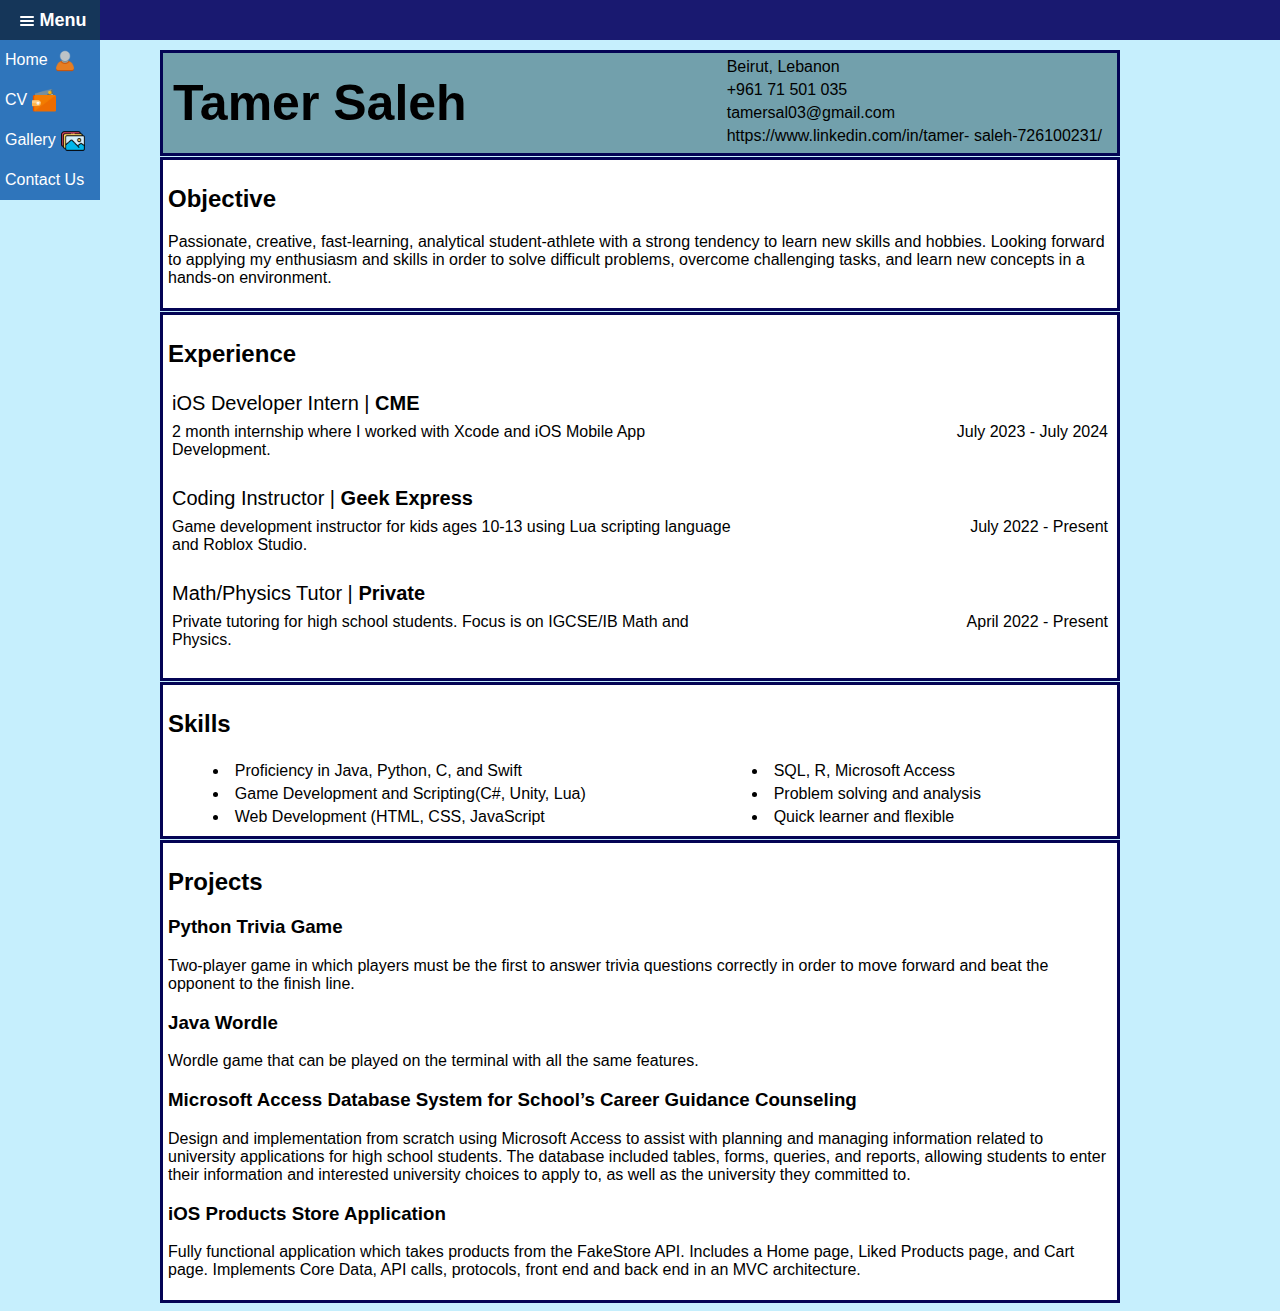
<file: page2.html>
<html>
    <head>
        <title>Tamer Saleh</title>
        <link rel = "stylesheet" href = "css/mainCV.css">
        <link rel="stylesheet" href="css/icons.css">
    </head>

    <body>

        <div class = "page-header">
            <div id = "menu">
                <span><i class="ico burger-ico"></i>Menu</span>
                <div class ="dropdown-menu">
                    <ul>
                        <a href="page1.php">
                            <li>Home<i class="ico ico-l user-ico"></i></li>
                        </a>
                        <a href="page2.html">
                            <li>CV<i class="ico ico-l wallet-ico"></i></li>
                        </a>
                        <a href="page3.html">
                            <li>Gallery<i class="ico ico-l gallery-ico"></i></li>
                        </a>
                        <a href="page4.html">
                            <li>Contact Us</li>
                        </a>
                    </ul>
                </div>
            </div>
            
        </div>
        <div class = "cv-content">
            <div class = "cv-header-section">
                <div id = "cv-header-title">Tamer Saleh</div>
                <div id = "cv-header-socials">
                    <ul>
                        <li>Beirut, Lebanon</li>
                        <li>+961 71 501 035</li>
                        <li>tamersal03@gmail.com</li>
                        <li><a href = "https://www.linkedin.com/in/tamer- saleh-726100231/">https://www.linkedin.com/in/tamer- saleh-726100231/</a></li>
                    </ul>
                </div>
            </div>
            
            <div class = "cv-objective-section"> 
                <h2>Objective</h2>
                <p>Passionate, creative, fast-learning, analytical student-athlete with a strong tendency to learn new skills and hobbies. Looking forward to applying my enthusiasm and skills in order to solve difficult problems, overcome challenging tasks, and learn new concepts in a hands-on environment.</p>
            </div>

            <div class = "cv-experience-section">
                <h2>Experience</h2>
                <div class = "cv-experience-section-item">
                    <div class = "cv-experience-section-item-position">
                        <span>iOS Developer Intern |</span>
                        <span style = "font-weight: bold;">CME</span>
                    </div>
                    <div class = "cv-experience-section-item-date">July 2023 - July 2024</div>
                    <div class = "cv-experience-section-item-description">2 month internship where I worked with Xcode and iOS Mobile App Development.</div>
                </div>

                <div class = "cv-experience-section-item">
                    <div class = "cv-experience-section-item-position">
                        <span>Coding Instructor |</span>
                        <span style = "font-weight: bold;">Geek Express</span>
                    </div>
                    <div class = "cv-experience-section-item-date">July 2022 - Present</div>
                    <div class = "cv-experience-section-item-description">Game development instructor for kids ages 10-13 using Lua scripting language and Roblox Studio.</div>
                </div>

                <div class = "cv-experience-section-item">
                    <div class = "cv-experience-section-item-position">
                        <span>Math/Physics Tutor |</span>
                        <span style = "font-weight: bold;">Private</span>
                    </div>
                    <div class = "cv-experience-section-item-date">April 2022 - Present</div>
                    <div class = "cv-experience-section-item-description">Private tutoring for high school students. Focus is on IGCSE/IB Math and Physics.</div>
                </div>
            </div>

            <div class = "cv-skills-section">
                <h2>Skills</h2>
                <div class = "cv-skills-subsection">
                    <ul>
                        <li>Proficiency in Java, Python, C, and Swift</li>
                        <li>Game Development and Scripting(C#, Unity, Lua)</li>
                        <li> Web Development (HTML, CSS, JavaScript</li>
                    </ul>
                </div>
                <div class = "cv-skills-subsection">
                    <ul>
                        <li>SQL, R, Microsoft Access</li>
                        <li>Problem solving and analysis</li>
                        <li>Quick learner and flexible</li>
                    </ul>
                </div> 
            </div>

            <div class = "cv-projects-section">
                <h2>Projects</h2>
                <div>
                    <h3>Python Trivia Game</h3>
                    <p>Two-player game in which players must be the first to answer trivia questions correctly in order
                        to move forward and beat the opponent to the finish line.</p>
                </div>
                <div>
                    <h3>Java Wordle</h3>
                    <p>Wordle game that can be played on the terminal with all the same features.</p>
                </div>
                <div>
                    <h3>Microsoft Access Database System for School’s Career Guidance Counseling</h3>
                    <p>Design and implementation from scratch using Microsoft Access to assist with planning and managing information related to university applications for high school students. The database
                        included tables, forms, queries, and reports, allowing students to enter their information and interested university choices to apply to, as well as the university they committed to.</p>
                </div>
                <div>
                    <h3>iOS Products Store Application</h3>
                    <p>Fully functional application which takes products from the FakeStore API. Includes a Home page, Liked Products page, and Cart page. Implements Core Data, API calls, protocols, front end and back end in an MVC architecture.</p>
                </div>
            </div>
        </div>
        
        
    </body>
</html>
</file>
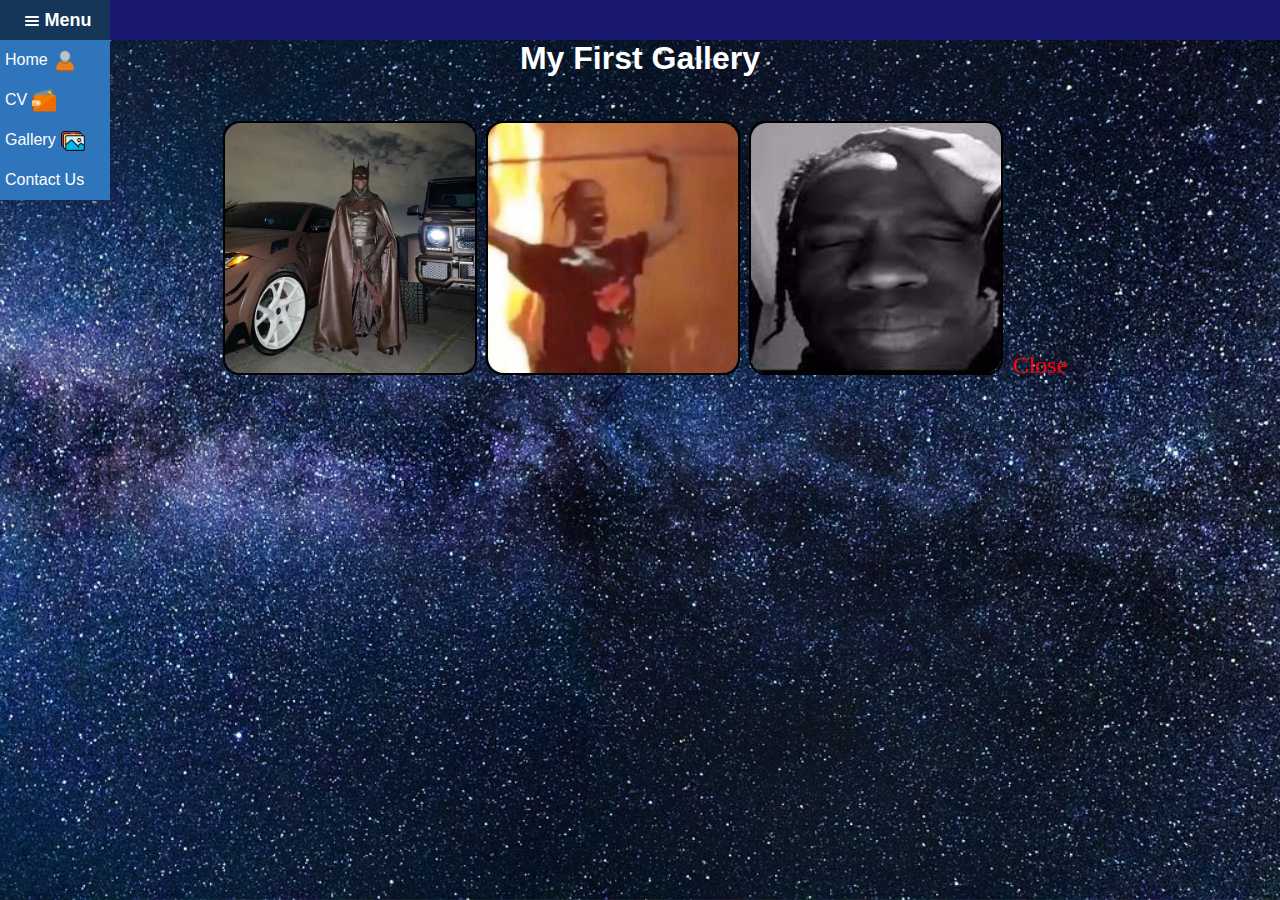
<file: page3.html>
<html>
    <head>
        <title>MyFirstWebPage</title>
        <link rel = "stylesheet" href="css/main.css">
        <link rel="stylesheet" href="css/icons.css">
    </head>

    <body>
        <div id = "page-header">
            <div id = "menu">
                <span><i class="ico burger-ico"></i>Menu</span>
                <div class ="dropdown-menu">
                    <ul>
                        <a href="page1.php">
                            <li>Home<i class="ico ico-l user-ico"></i></li>
                        </a>
                        <a href="page2.html">
                            <li>CV<i class="ico ico-l wallet-ico"></i></li>
                        </a>
                        <a href="page3.html">
                            <li>Gallery<i class="ico ico-l gallery-ico"></i></li>
                        </a>
                        <a href="page4.html">
                            <li>Contact Us</li>
                        </a>
                    </ul>
                </div>
            </div>
        </div>
        <div id = "page-content">
            <div id ="page-title"><h1>My First Gallery</h1></div>
            <br>
            <div id = "gallery">
                <div class = "gallery-img" id = "expand1">
                    <a href = "#expand1">
                        <img src = "pictures/travis.webp">
                    </a>
                </div>
                <div class = "gallery-img" id = "expand2">
                    <a href = "#expand2">
                        <img src = "pictures/travis1.jpeg">
                    </a>
                </div>
                <div class = "gallery-img" id = "expand3">
                    <a href = "#expand3">
                        <img src = "pictures/travis2.jpeg">
                    </a>
                </div>
                <a href = "#" id = "close">Close</a>
            </div>
            
        </div>
        
    </body>
</html>
</file>
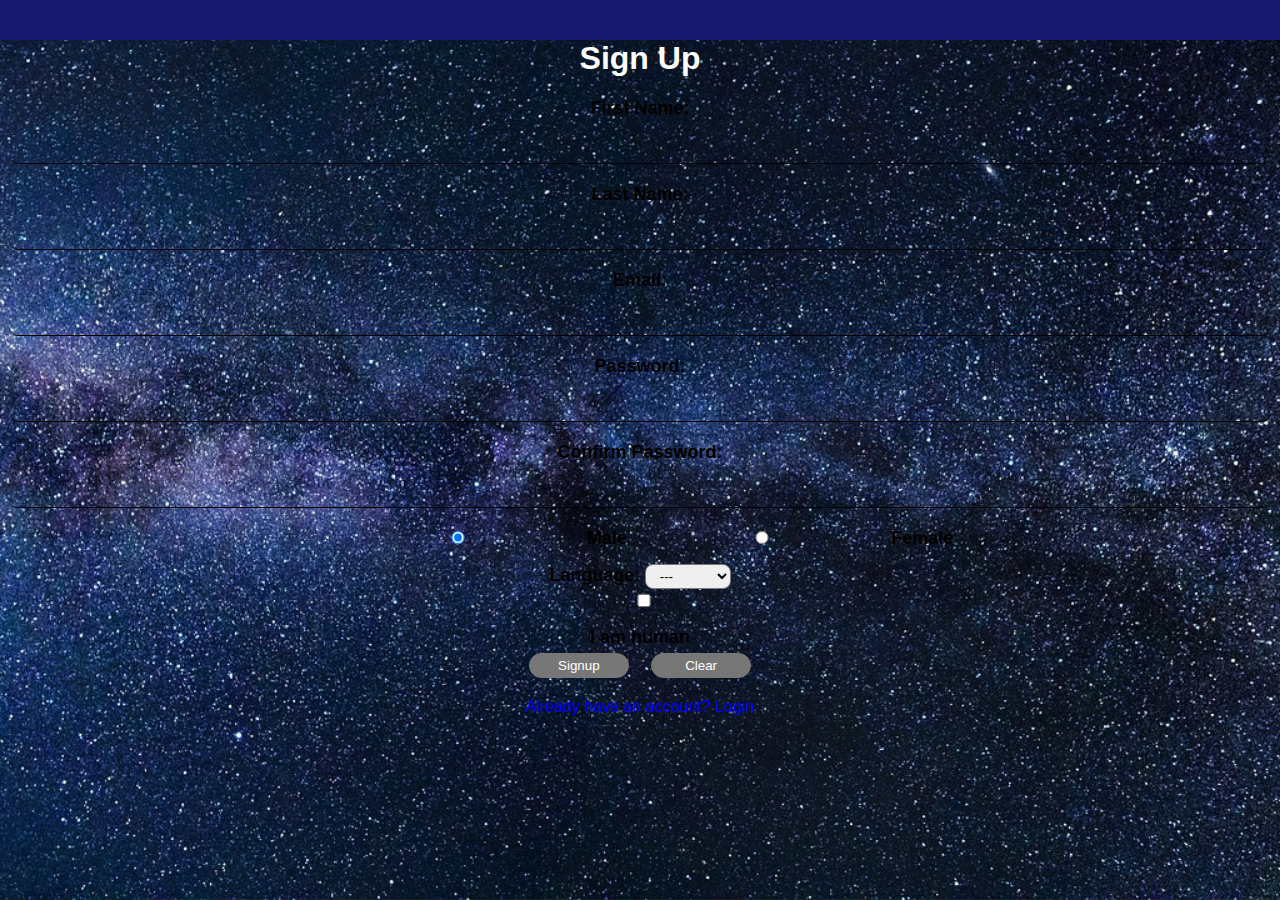
<file: signup.html>
<html>
    <head>
        <title>Welcome to my portal</title>
        <link rel = "stylesheet" href="css/main.css">
        <link rel = "stylesheet" href="css/mforms.css">
    </head>
    <body>
        <div id="page-header"></div>
        <div id = "page-content">
            
            <div class = "form-div">
                <div id ="page-title"><h1>Sign Up</h1></div>
                <form name="frmSignup" method="post" action="signup.php" id="form-login">

                    <div class = "form-element">
                        <label for="username">First Name: </label><br>
                        <input type="text" class = "tf" name = "firstname"/>
                    </div>
                    <div class = "form-element">
                        <label for="username">Last Name: </label><br>
                        <input type="text" class = "tf" name = "lastname" />
                    </div>
                    <div class = "form-element">
                        <label for="username">Email: </label><br>
                        <input type="text" class = "tf" name = "email" />
                    </div>
                    <div class = "form-element">
                        <label for="password">Password: </label><br>
                        <input type="password" class = "tf" name = "pass" />
                    </div>
                    <div class = "form-element">
                        <label for="password">Confirm Password: </label><br>
                        <input type="password" class = "tf" name = "confPass"/>
                    </div>
                    <div class = "form-element">
                        <input type="radio" name="sex" value = "M" id ="rb-male" checked><label for="rb-male">Male</label>
                        <input type="radio" name="sex" value = "F" id ="rb-female"><label for="rb-female">Female</label>
                    </div>
                    <div class = "form-element">
                        <label>Language: </label> 
                        <select name = "language">
                            <option value="-1">---</option>
                            <option value="en">English</option>
                            <option value="fr">French</option>
                        </select>
                    </div>

                    <div class = "form-element">
                        <input type ="checkbox" name="captcha" id = "cb-captcha"><label for="cb-captcha">I am human</label>
                    </div>
                    
                    <div class = "form-element">
                        <input type="button" class = "btn" value="Signup" onclick="formSignup()">&nbsp;&nbsp;&nbsp;&nbsp;
                        <input type="button" class = "btn" value = "Clear"onclick="formCancel()">
                    </div>
                    <div class = "form-element">
                        <a class = "form-link" href = "index.php">Already have an account? Login</a>
                    </div>
                    
                    
                </form>
            </div>
            
        </div>
        <script>
            function formSignup(){
                var mform = document.querySelector("form[name='frmSignup']");
                var fn = mform.elements["firstname"].value;
                var ln = mform.elements["lastname"].value;
                var email = mform.elements["email"].value;
                var pass = mform.elements["pass"].value;
                var confPass = mform.elements["confPass"].value;
                var sex = mform.elements["sex"].value;
                var language = mform.elements["language"].value;
                var captcha=mform.elements["captcha"].checked;
                console.log(captcha);

                if ((pass!=confPass) || (pass=="")){
                    alert("passwords do not match");
                }
                else{
                    mform.submit();
                }
            }
            function formCancel(){
                var mform = document.getElementById("form-login");
                mform.elements["firstname"].value = "";
                mform.elements["lastname"].value = "";
                mform.elements["email"].value = "";
                mform.elements["pass"].value = "";
                mform.elements["confPass"].value = "";
                mform.elements["sex"].value = "M";
                mform.elements["language"].value = "-1";
                mform.elements["captcha"].checked = false;
            }
        </script>
    </body>
</html>
</file>
<file: css/mainCV.css>
.subheaders a{
    color: rgb(0, 20, 87);
    text-decoration: none;
}
a{
    color: black;
    text-decoration: none;
}

body{
    margin-left:0px;
    margin-right: 0px;
    margin-top: 0px;
    background: rgb(198, 239, 253);
}

#cv-header-socials li {
    margin: 5px;
}

.subheaders-section{
    font-family:-apple-system, BlinkMacSystemFont, 'Segoe UI', Roboto, Oxygen, Ubuntu, Cantarell, 'Open Sans', 'Helvetica Neue', sans-serif;
    height: 50px;
    color:rgb(0, 20, 87);
    vertical-align: middle;
    line-height: 50px;
    width: 70%;
    float: right;
}
.subheaders{
    font-size: large;
    width: 100%;
}

#individual-subheader{
    display: inline-block;
    box-sizing: border-box;
    width: 16%;
    padding: 1px;
    text-align: center;
}

.page-header{
    background: midnightblue;
    display: block;
    height: 40px;
    position: fixed;
    width: 100%;
    top: 0px;
}

#menu {
    cursor: pointer;
    display: inline-block;
    height: 40px;
    line-height: 40px;
    width: 100px;
    vertical-align: middle;
    color: white;
    background: rgb(21, 54, 89);
    font-family:-apple-system, BlinkMacSystemFont, 'Segoe UI', Roboto, Oxygen, Ubuntu, Cantarell, 'Open Sans', 'Helvetica Neue', sans-serif;
    font-size: large;
    font-weight: bold;
    text-align: center;
}

.dropdown-menu {
    cursor: pointer;
    display: none;
    background: rgb(47, 117, 187);
    position: relative;
    min-width: 100px;
    z-index: 1;
    left: 0;
    font-weight: normal;
    font-size: medium;
}

.dropdown-menu li{
    font-family:-apple-system, BlinkMacSystemFont, 'Segoe UI', Roboto, Oxygen, Ubuntu, Cantarell, 'Open Sans', 'Helvetica Neue', sans-serif;
    text-align: left;
    list-style-type: none;
    padding: 0px 5px 0px 5px;
}
.dropdown-menu .menu-rtl{
    float: right;
}

.dropdown-menu ul {
    margin:0px;
    padding:0px;
}

#menu:hover .dropdown-menu{
    display:block;
}

.dropdown-menu a {
    color: white;
    text-decoration: none;
}
.menu-item:hover{
    background: rgb(109, 109, 231)
}

#menu span {
    padding-left: 10px; 
    padding-right: 10px;
}

#header-title{
    display: inline-block;
    width: 30%;
    font-weight: bold;
}
.cv-content {
    width:75%;
    margin: auto;
    margin-top: 50px;
}
.cv-header-section{
    height: 100px;
    margin-top: 10px;
    background-color: rgb(114, 160, 172);
    border: rgb(4, 4, 85);
    border-style: solid;
    display: block;
}
#cv-header-title{

    display: inline-block;
    vertical-align: middle;
    line-height: 100px;
    padding-left: 10px;
    padding-right: 10px;
    font-size: 50px;
    font-weight: bold;
    font-family: -apple-system, BlinkMacSystemFont, 'Segoe UI', Roboto, Oxygen, Ubuntu, Cantarell, 'Open Sans', 'Helvetica Neue', sans-serif;
    
}
#cv-header-socials{
    margin-right: 10px;
    display: inline-block;
    float: right;
    font-family: -apple-system, BlinkMacSystemFont, 'Segoe UI', Roboto, Oxygen, Ubuntu, Cantarell, 'Open Sans', 'Helvetica Neue', sans-serif;

}
#cv-header-socials ul{
    list-style-type: none;
    margin: 0px;
    display: block;
    box-sizing: border-box;
}

.cv-objective-section{
    border: rgb(4, 4, 85);
    border-style: solid;
    font-family: -apple-system, BlinkMacSystemFont, 'Segoe UI', Roboto, Oxygen, Ubuntu, Cantarell, 'Open Sans', 'Helvetica Neue', sans-serif;
    box-sizing: border-box;
    margin-top: 1px;
    padding: 5px;
    display: block;
    background: white;
}

.cv-experience-section{
    border: rgb(4, 4, 85);
    border-style: solid;
    font-family: -apple-system, BlinkMacSystemFont, 'Segoe UI', Roboto, Oxygen, Ubuntu, Cantarell, 'Open Sans', 'Helvetica Neue', sans-serif;
    box-sizing: border-box;
    margin-top: 1px;
    padding: 5px;
    display: block;
    background: white;
}

.cv-experience-section-item{
    height: 80px;
    margin-bottom: 15px;
    margin-top: 15px;
}

.cv-experience-section-item-position {
    padding: 4px;
    font-size: 20px;
}
.cv-experience-section-item-date {
    padding: 4px;
    float: right;
}
.cv-experience-section-item-description {
    padding: 4px;
    width: 60%;
}

.cv-skills-section {
    border: rgb(4, 4, 85);
    border-style: solid;
    font-family: -apple-system, BlinkMacSystemFont, 'Segoe UI', Roboto, Oxygen, Ubuntu, Cantarell, 'Open Sans', 'Helvetica Neue', sans-serif;
    box-sizing: border-box;
    margin-top: 1px;
    padding: 5px;
    display: block;
    background: white;
}
.cv-skills-section ul {

    margin: 0px;
    display: inline-block;
    list-style-position: inside;
    padding: 0px;
}
.cv-skills-section li {
    margin: 5px;
    text-align: left;
}

.cv-skills-subsection{
    width: 49%;
    margin: 0px;
    text-align: center;
    box-sizing: border-box;
    display: inline-block;
}

.cv-projects-section{
    border: rgb(4, 4, 85);
    border-style: solid;
    font-family: -apple-system, BlinkMacSystemFont, 'Segoe UI', Roboto, Oxygen, Ubuntu, Cantarell, 'Open Sans', 'Helvetica Neue', sans-serif;
    box-sizing: border-box;
    margin-top: 1px;
    padding: 5px;
    display: block;
    background: white;
}

#lo{
    display: inline;
    float: right;
    color: white;
    padding: 10px;
    font-family: Verdana, Geneva, Tahoma, sans-serif;
}

#page-footer{
    background-color: aqua;
    width: 100%;
    bottom: 0;
    left: 0;
    height: 40px;
    position: fixed;
}
</file>
<file: css/icons.css>
.burger-ico{
    background: url("../icons/burgermenu128p.png");
}

.user-ico{
    background: url("../icons/user.png");
}

.wallet-ico{
    background: url("../icons/wallet.png");
}

.gallery-ico{
    background: url("../icons/gallery.png");
}

.ico{
    width: 16px;
    height: 16px;
    display: inline-block;
    background-size: cover;
    margin: 5px;
    vertical-align: middle;
}

.ico-l{
    width: 24px;
    height: 24px;
}
</file>
<file: css/main.css>
h2{
    color: red; 
    text-decoration:underline
}
h1{
    font-family: Verdana, Geneva, Tahoma, sans-serif;
    color: white;
}
p{
    font-size: 20px;
}
body {
    margin: 0px;
    background-image: url("../pictures/milkyway.jpeg");
    background-size: cover;
    background-position: center;
}

#login-body{
    margin: 0px;
    background-image: url("../pictures/milkyway.jpeg");
    background-size: cover;
    background-position: center;
}
.paragraph{
    padding: 8px;
    font-weight: bold;
    font-family: fantasy;
    border: 2px dashed black;
    color: crimson;
    font-size: large;
    margin-top: 3px;
    margin-bottom: 3px;
}

.halfwidth{
    box-sizing: border-box;
    width: 50%;
}

#page-header {
    background:midnightblue;
    display: block;
    height: 40px;
    position: fixed;
    width: 100%;
    top: 0px;
    left: 0px;
}

#menu {
    cursor: pointer;
    display: inline-block;
    height: 40px;
    line-height: 40px;
    width: 110px;
    vertical-align: middle;
    color: white;
    background: rgb(21, 54, 89);
    font-family:Verdana, Geneva, Tahoma, sans-serif;
    font-size: large;
    font-weight: bold;
    text-align: center;
}

.dropdown-menu {
    cursor: pointer;
    display: none;
    background: rgb(47, 117, 187);
    position: relative;
    min-width: 110px;
    z-index: 1;
    left: 0;
    font-weight: normal;
    font-size: medium;
}

.dropdown-menu li{
    font-family:Verdana, Geneva, Tahoma, sans-serif;
    text-align: left;
    list-style-type: none;
    padding: 0px 5px 0px 5px;
}

.dropdown-menu ul {
    margin:0px;
    padding:0px;
}

#menu:hover .dropdown-menu{
    display:block;
}

.dropdown-menu a {
    color: white;
    text-decoration: none;
}
.dropdown-menu a{
    background: rgb(109, 109, 231)
}

#menu span {
    padding-left: 10px; 
    padding-right: 10px;
}

#page-title{
    margin-top: 40px;
    text-align: center;
}

#page-content{
    margin: 0px 10px 0px 10px;
}

#gallery{
    display: inline-block;
    width: 100%;
    text-align: center;
    margin: 5;
}
#gallery img{
    width: inherit;
    height: inherit;
    object-fit: cover;
    border-radius: 16px;
}

.gallery-img{
    display: inline-block;
    border: 2px solid black;
    cursor: pointer;
    margin-right: 5px;
    margin-bottom: 5px;
    border-radius: 16px;
}

.gallery-img:target img{
    position: fixed;
    top: 50%;
    left: 50%;
    width: 300px;
    height: 300px;
    transform: translate(-50%, -50%);
}

.gallery-img a{
    width: 250px;
    height: 250px;
}

#close{
    cursor: pointer;
    color: red;
    text-decoration: none;
    text-align: right;
    font-size: x-large;
}

.icon{
    display: inline-block;
}

.button {
    background-color: rgb(27, 27, 161);
    text-align: center;
    font-family: Verdana, Geneva, Tahoma, sans-serif;   
    font-size: x-large;
    width:40%;
    height: 50px;
    vertical-align:middle;
    line-height: 50px;
    margin: 0 auto;
    margin-bottom: 40px;
    border-radius: 16px;
    color: rgb(226, 247, 255);
    font-weight: bold;
}

#button-list a{
text-decoration: none;
color: white;
}

#page-content{
    display: block;
    justify-content: center;
    margin: 0px 10px 0px 10px;
}

#lo{
    display: inline;
    float: right;
    color: white;
    padding: 10px;
    font-family: Verdana, Geneva, Tahoma, sans-serif;
}

#home-image{
    width: 400px;
    height: 400px;
    border: 2px solid black;
    
}

#home-image img{
    width: inherit;
    height: inherit;
    object-fit: cover;
    border-radius: 8px;
}

#home-desc {
    text-align: left;
    color: white;
    width: 60%;
    font-weight: bold;
    font-size: large;
    font-family:Verdana, Geneva, Tahoma, sans-serif;
}

#page-footer{
    background-color: aqua;
    width: 100%;
    bottom: 0;
    left: 0;
    height: 40px;
    position: fixed;
}
</file>
<file: css/mforms.css>
.form-element{
    font-family: Verdana, Geneva, Tahoma, sans-serif;
    text-align: center;
   
}

input {
    width: 100%;
    margin-bottom: 20px;
}

input[type = "text"], input[type = "password"] {
    font-family: Verdana, Geneva, Tahoma, sans-serif;
    border: none;
    background-color: transparent;
    border-bottom: 1px solid black;
    outline: none;
    height: 40px;
    font-size: 16px;
}
input[type = "button"] {
    font-family: Verdana, Geneva, Tahoma, sans-serif;
    background-color: #777;
    height: 25px;
    border: 1px solid #777;
    color: white;
    width: 100px;
    border-radius: 20px;
 
}
input[type = "radio"] {
    width: 20%;
    left: 0px;
 
}

input[type = "button"]:hover{
    background-color: blue;
    cursor: pointer;
}

label {
    font-family: Verdana, Geneva, Tahoma, sans-serif;
    margin: 0px;
    padding: 0px;
    font-size: 18px;
    font-weight: bold;
}

.login-form-div{
    background-color:rgb(106, 204, 204);
    width: 350;
    height: 450;
    margin: auto;
    box-sizing: border-box;
    border-radius: 16px;
    padding: 70px 30px;
}

.signup-form-div{
    background-color:rgb(106, 204, 204);
    width: 350px;
    height: 750px;
    margin: auto;
    box-sizing: border-box;
    border-radius: 16px;
    padding: 70px 30px;
}

.tf{
    border: 1px solid;
    height: 25px;
    border-radius: 8px;
    padding: 0 10 0 10;
    box-sizing: border-box;
}

label{
    display: inline-block;
    padding-bottom: 5px;
    color: black;
}

select{
    border: 1px solid #777;
    border-radius: 8px;
    height: 25px;
    padding: 0 10 0 10px;
}

.form-link{
color: blue;
text-decoration: none;
}
</file>
